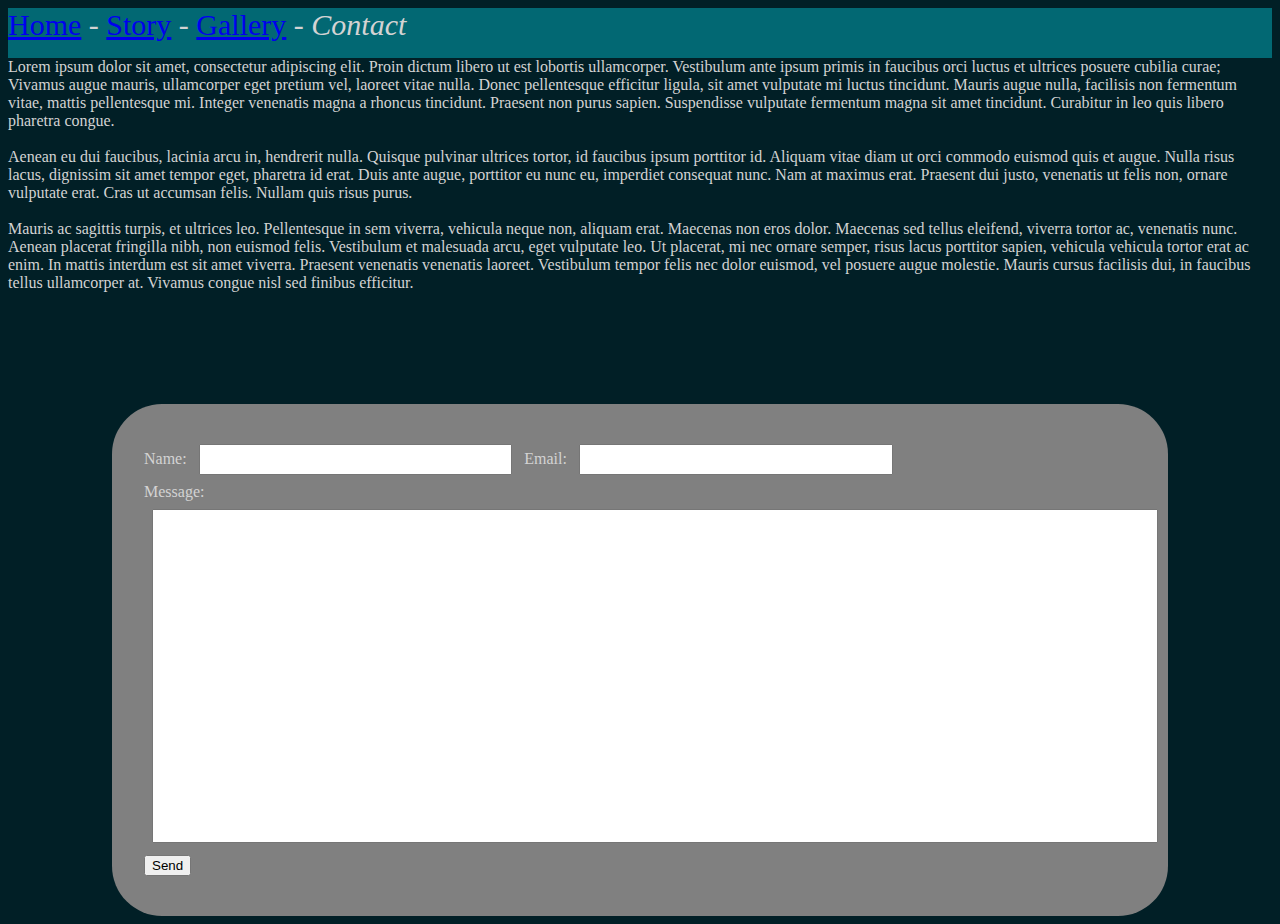
<file: contact.html>
<!DOCTYPE html>
<html lang="en">
<head>
    <meta charset="UTF-8">
    <meta http-equiv="X-UA-Compatible" content="IE=edge">
    <meta name="viewport" content="width=device-width, initial-scale=1.0">
    <title>Contact - The Engineer's Clutch</title>
    <link rel="stylesheet" type="text/css" href="styles.css">
</head>
<body>
    <nav>
        <a href="index.html">Home</a> - <a href="story.html">Story</a> - <a href="gallery.html">Gallery</a> - <i>Contact</i>    
    </nav>
    <div class="cTextUL">
        Lorem ipsum dolor sit amet, consectetur adipiscing elit. Proin dictum libero ut est lobortis ullamcorper. Vestibulum ante ipsum primis in faucibus orci luctus et ultrices posuere cubilia curae; Vivamus augue mauris, ullamcorper eget pretium vel, laoreet vitae nulla. Donec pellentesque efficitur ligula, sit amet vulputate mi luctus tincidunt. Mauris augue nulla, facilisis non fermentum vitae, mattis pellentesque mi. Integer venenatis magna a rhoncus tincidunt. Praesent non purus sapien. Suspendisse vulputate fermentum magna sit amet tincidunt. Curabitur in leo quis libero pharetra congue.<br>
        <br>
        Aenean eu dui faucibus, lacinia arcu in, hendrerit nulla. Quisque pulvinar ultrices tortor, id faucibus ipsum porttitor id. Aliquam vitae diam ut orci commodo euismod quis et augue. Nulla risus lacus, dignissim sit amet tempor eget, pharetra id erat. Duis ante augue, porttitor eu nunc eu, imperdiet consequat nunc. Nam at maximus erat. Praesent dui justo, venenatis ut felis non, ornare vulputate erat. Cras ut accumsan felis. Nullam quis risus purus.<br>
        <br>
        Mauris ac sagittis turpis, et ultrices leo. Pellentesque in sem viverra, vehicula neque non, aliquam erat. Maecenas non eros dolor. Maecenas sed tellus eleifend, viverra tortor ac, venenatis nunc. Aenean placerat fringilla nibh, non euismod felis. Vestibulum et malesuada arcu, eget vulputate leo. Ut placerat, mi nec ornare semper, risus lacus porttitor sapien, vehicula vehicula tortor erat ac enim. In mattis interdum est sit amet viverra. Praesent venenatis venenatis laoreet. Vestibulum tempor felis nec dolor euismod, vel posuere augue molestie. Mauris cursus facilisis dui, in faucibus tellus ullamcorper at. Vivamus congue nisl sed finibus efficitur.
    </div>
    <div class="contactBox">
        <form>
            <label for="name">Name:</label>
            <input type="text" id="name" style="width:30%; padding:6px; margin:8px">
            <label for="email">Email:</label>
            <input type="email" id="email" style="width:30%; padding:6px; margin:8px"><br>
            <label for="message">Message:</label>
            <textarea id="message" style="resize:none; width:100%; margin:8px; padding:6px; height: 24em;"></textarea><br>
            <input type="submit" value="Send">
        </form>
    </div>
</body>
</html>
</file>
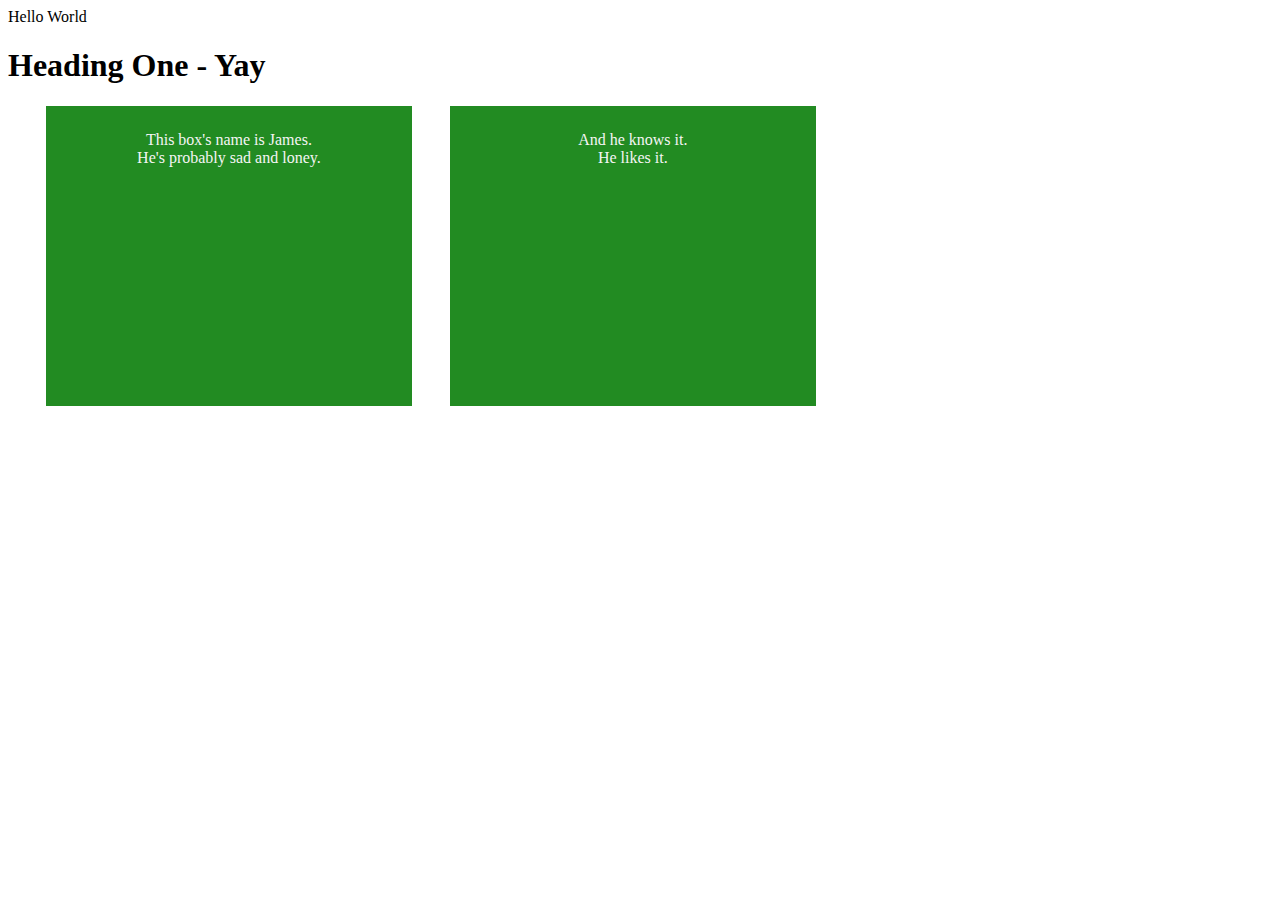
<file: test.html>
<!DOCTYPE html>
<html lang="en">
<head>
    <title>A quick name</title> <!-- You said make "A quick name", so I did! -->
    <style>
        .james{
            background-color: forestgreen;
            color: whitesmoke; /*Changes font colour*/
            height: 250px;
            width: 25%;
            text-align: center;
            padding: 25px; /*Adds internal margins*/
            float: left; /*places two boxes side by side*/
            margin-left: 3%;
        }
    </style>
</head>
<body>
    Hello World
    <h1>Heading One - Yay</h1>
    <div class="james">This box's name is James.<br>He's probably sad and loney.</div>
    <div class="james">And he knows it.<br>He likes it.</div>
</body>
</html>
</file>
<file: styles.css>
body{
    background-color: #011F26;
    color: lightgray;
    font-size: 1em;
}

nav{
    height: 50px;
    width: 100%;
    font-size: 30px;
    background-color: #026873;
    text-align: left;
}

footer{
    height: fit-content;
    width: 100%;
    background-color: #025E73;
    color: grey;
    float: right; /*float right required, or footer will draw behind everything else*/

}

/*contact.html*/

.contactBox{
    background-color: grey;
    border-radius: 50px;
    position: relative;
    top: 50%;
    margin: auto;
    margin-top: 7em;
    height: 28em;
    width: 62em;
    padding: 2em;
}

/*story.html*/

.sTextUL{
    height: fit-content;
    min-height: 500px;
    width: 60%;
    text-align: justify;
    float: left;
}

.sImgUR{
    height: fit-content;
    min-height: 500px;
    width: 40%;
    text-align: left;
    float: right;
}

.sTextLR{
    height: fit-content;
    min-height: 350px;
    width: auto;
    text-align: justify;
    padding-left: 15px;
}

.sImgLL{
    height: fit-content;
    width: 805px;
    text-align: left;
    float: left;
}

/*index.html*/

.transBox{
    height: fit-content;
    width: fit-content;
    max-width: 460px;
    background-color: rgba(20, 20, 20, 0.637);
    float: left;
    padding: 20px;
    margin: 5%;
    margin-left: 6%;
}

.navAlt{
    height: 50px;
    width: 100%;
    font-size: 32px;
    background-color: #026873;
    text-align: center;
    float: right;
    position: absolute;
    bottom: 0px;
    left: auto;
    right: auto;
}

/*gallery.html*/

.galBack{
    background-color: lightgray;
    width: 80vw;
    height: 75vh;
    padding: 3em;
    margin: auto;
    margin-top: 2em;
    margin-bottom: 2em;
    border-radius: 110px;
}
</file>
